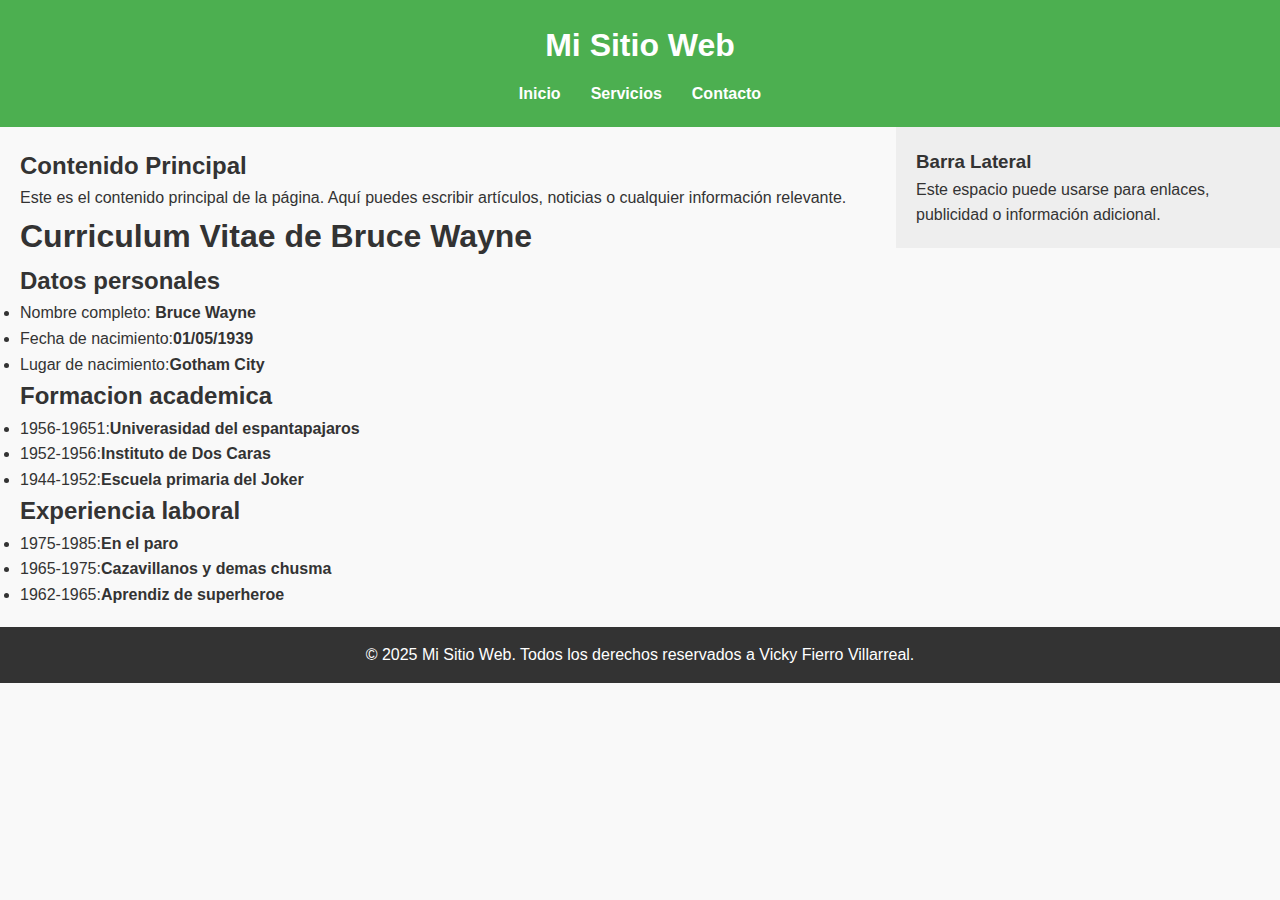
<file: PracticasCSSLizee/PracticasCSSLizee/index.html>
<!DOCTYPE html>
<html lang="es">
<head>
  <meta charset="UTF-8">
  <title>Ejercicio de Maquetación</title>
  <link rel="stylesheet" href="styles.css">
</head>
<body>
  <header>
    <h1>Mi Sitio Web</h1>
    <nav>
      <ul>
        <li><a href="CB2Lizee.html">Inicio</a></li>
        <li><a href="CBLizee.html">Servicios</a></li>
        <li><a href="EFHTMLLizee.html">Contacto</a></li>
      </ul>
    </nav>
  </header>

  <main>
    <section>
      <h2>Contenido Principal</h2>
      <p>Este es el contenido principal de la página. Aquí puedes escribir artículos, noticias o cualquier información relevante.</p>
<h1>Curriculum Vitae de Bruce Wayne</h1>

    <h2>Datos personales</h2>
    <ul>
    <li>Nombre completo: <strong>Bruce Wayne</strong></li>
    <li>Fecha de nacimiento:<strong>01/05/1939</strong></li>
    <li>Lugar de nacimiento:<strong>Gotham City</strong></li>
    </ul>
    <h2>Formacion academica</h2>
    <ul>
    <li>1956-19651:<strong>Univerasidad del espantapajaros</strong></li>
    <li>1952-1956:<strong>Instituto de Dos Caras</strong></li>
    <li>1944-1952:<strong>Escuela primaria del Joker</strong></li>
    </ul>
    <h2>Experiencia laboral</h2>
    <ul>
    <li>1975-1985:<strong>En el paro</strong></li>
    <li>1965-1975:<strong>Cazavillanos y demas chusma</strong></li>
    <li>1962-1965:<strong>Aprendiz de superheroe</strong></li>
    </ul>

    </section>
  </main>

  <aside>
    <h3>Barra Lateral</h3>
    <p>Este espacio puede usarse para enlaces, publicidad o información adicional.</p>
  </aside>

  <footer>
    <p>&copy; 2025 Mi Sitio Web. Todos los derechos reservados a Vicky Fierro Villarreal.</p>
  </footer>
</body>
</html>
</file>
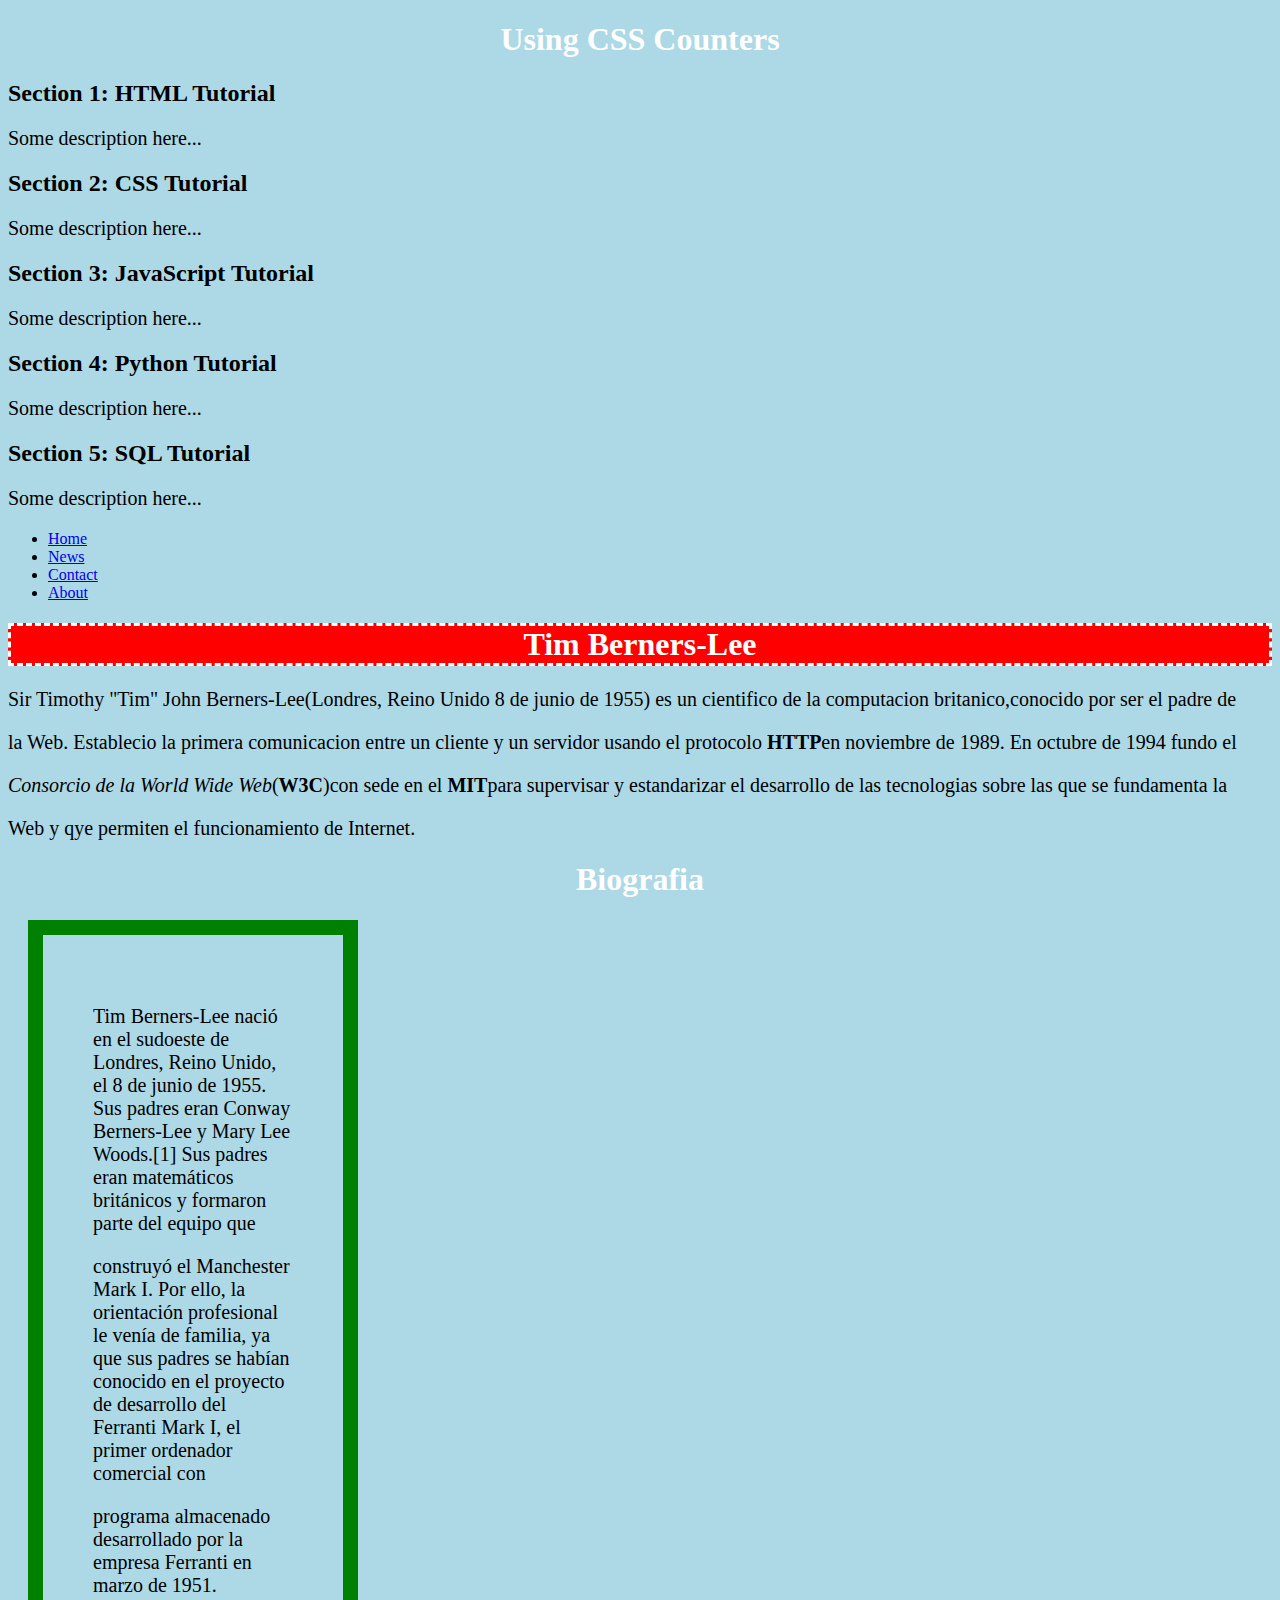
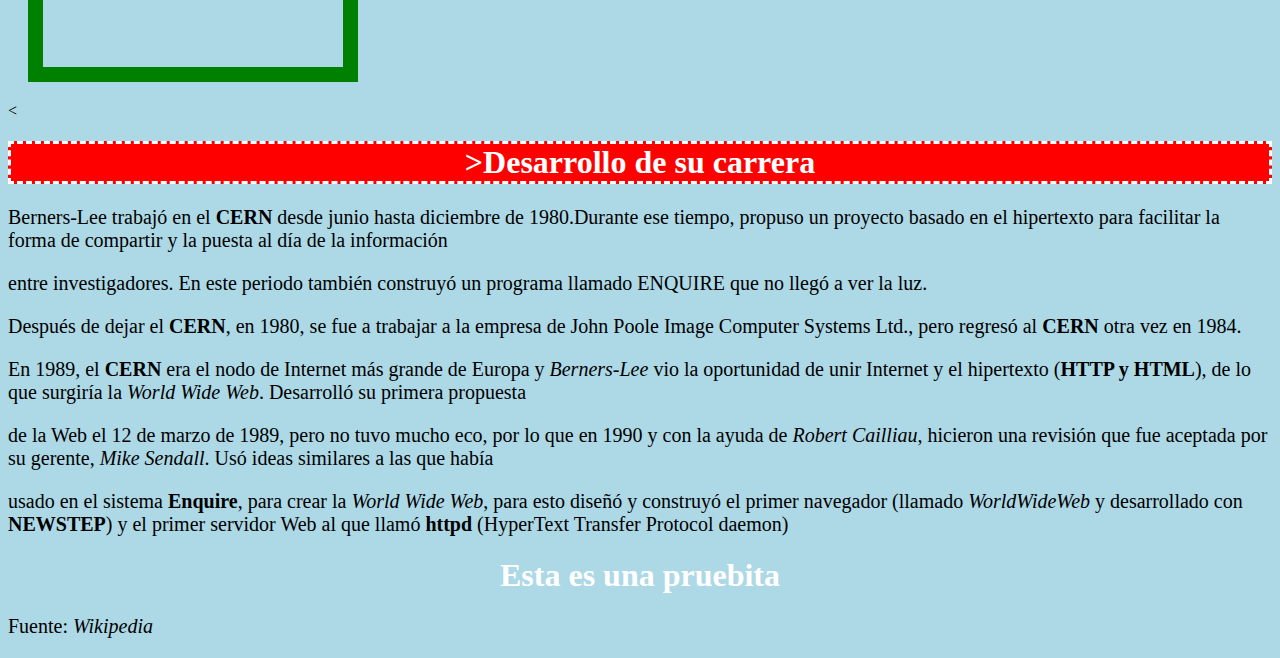
<file: PracticasCSSLizee/PracticasCSSLizee/CB2Lizee.html>
<!DOCTYPE html>
<html lang="en">
<head>
    <meta charset="UTF-8">
    <meta http-equiv="X-UA-Compatible" content="IE=edge">
    <meta name="viewport" content="width=device-width, initial-scale=1.0">
    <title>Enunciado</title>
    <link rel="stylesheet" href="prueba.css">

</head>
<body>

<html>
<head>
<style>
body {
  counter-reset: section;
}

h2::before {
  counter-increment: section;
  content: "Section " counter(section) ": ";
}
</style>
</head>
<body>

<h1>Using CSS Counters</h1>

<h2>HTML Tutorial</h2>
<p>Some description here...</p>

<h2>CSS Tutorial</h2>
<p>Some description here...</p>

<h2>JavaScript Tutorial</h2>
<p>Some description here...</p>

<h2>Python Tutorial</h2>
<p>Some description here...</p>

<h2>SQL Tutorial</h2>
<p>Some description here...</p>

</body>
</html>






<ul>
  <li><a href="default.asp">Home</a></li>
  <li><a href="news.asp">News</a></li>
  <li><a href="contact.asp">Contact</a></li>
  <li><a href="about.asp">About</a></li>
</ul>

    <h1 id="para1">Tim Berners-Lee</h1>

    <p> Sir Timothy "Tim" John Berners-Lee(Londres, Reino Unido 8 de junio de 1955) es un cientifico de la computacion britanico,conocido por ser el padre de</p>
    <p>la Web. Establecio la primera comunicacion entre un cliente y un servidor usando el protocolo <strong>HTTP</strong>en noviembre de 1989. En octubre de 1994 fundo el</p>
    <p><em>Consorcio de la World Wide Web</em>(<strong>W3C</strong>)con sede en el <strong>MIT</strong>para supervisar y estandarizar el desarrollo de las tecnologias sobre las que se fundamenta la</p>
    <p>Web y qye permiten el funcionamiento de Internet.</p>
    <h1>Biografia</h1>
<div>
   <p>Tim Berners-Lee nació en el sudoeste de Londres, Reino Unido, el 8 de junio de 1955. Sus padres eran Conway Berners-Lee y Mary Lee Woods.[1]​ Sus padres eran matemáticos británicos y formaron parte del equipo que</p>
   <p>construyó el Manchester Mark I. Por ello, la orientación profesional le venía de familia, ya que sus padres se habían conocido en el proyecto de desarrollo del Ferranti Mark I, el primer ordenador comercial con</p>
   <p>programa almacenado desarrollado por la empresa Ferranti en marzo de 1951.</p></div>

   <<h1 id="para1">>Desarrollo de su carrera</h1>
   <p>Berners-Lee trabajó en el <strong>CERN</strong> desde junio hasta diciembre de 1980.Durante ese tiempo, propuso un proyecto basado en el hipertexto para facilitar la forma de compartir y la puesta al día de la información</p>
   <p>entre investigadores. En este periodo también construyó un programa llamado ENQUIRE que no llegó a ver la luz.</p>
   <p>Después de dejar el <strong>CERN</strong>, en 1980, se fue a trabajar a la empresa de John Poole Image Computer Systems Ltd., pero regresó al <strong>CERN</strong> otra vez en 1984.</p>
   <p>En 1989, el <strong>CERN</strong> era el nodo de Internet más grande de Europa y <em>Berners-Lee</em> vio la oportunidad de unir Internet y el hipertexto (<strong>HTTP y HTML</strong>), de lo que surgiría la <em>World Wide Web</em>. Desarrolló su primera propuesta</p>
   <p>de la Web el 12 de marzo de 1989, pero no tuvo mucho eco, por lo que en 1990 y con la ayuda de <em>Robert Cailliau</em>, hicieron una revisión que fue aceptada por su gerente, <em>Mike Sendall</em>. Usó ideas similares a las que había</p>
   <p>usado en el sistema <strong>Enquire</strong>, para crear la <em>World Wide Web</em>, para esto diseñó y construyó el primer navegador (llamado <em>WorldWideWeb</em> y desarrollado con <strong>NEWSTEP</strong>) y el primer servidor Web al que llamó <strong>httpd</strong> (HyperText Transfer Protocol daemon)</p>

      <h1> Esta es una pruebita </h1>
   <p>Fuente: <em>Wikipedia</em></p>
</body>

</html>
</file>
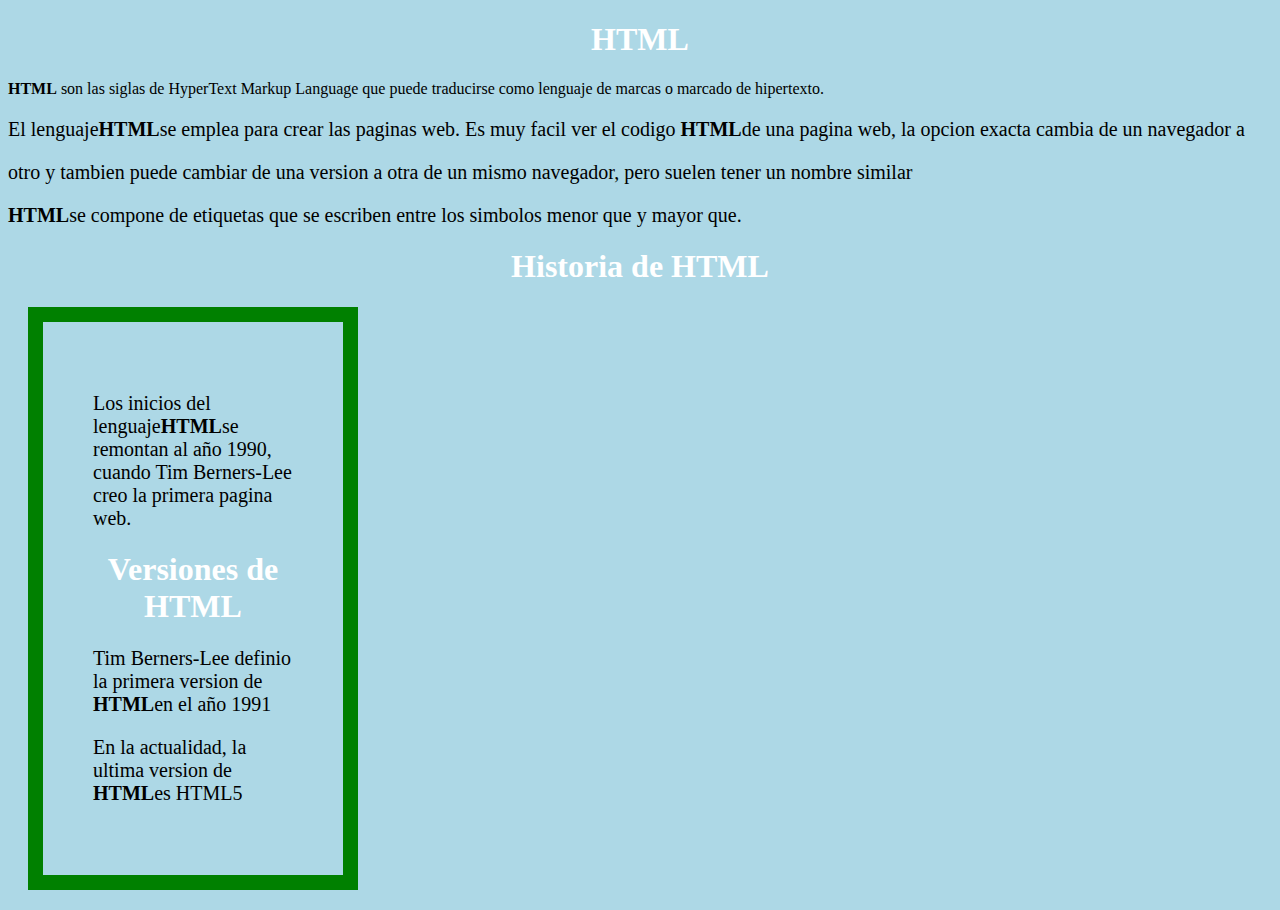
<file: PracticasCSSLizee/PracticasCSSLizee/CBLizee.html>
<!DOCTYPE html>
<html lang="en">
<head>
    <meta charset="UTF-8">
    <meta name="viewport" content="width=device-width, initial-scale=1.0">
    <title>HTML</title>
    <link rel="stylesheet" href="prueba.css">

</head>
<body>
    <h1>HTML</h1>
    <p.dotted><strong>HTML</strong> son las siglas de HyperText Markup Language que puede traducirse como lenguaje de marcas o marcado de hipertexto.
        <p>El lenguaje<strong>HTML</strong>se emplea para crear las paginas web. Es muy facil ver el codigo <strong>HTML</strong>de una pagina web, la opcion exacta cambia de un navegador a</p>
        <p>otro y tambien puede cambiar de una version a otra de un mismo navegador, pero suelen tener un nombre similar</p>
        <p><strong>HTML</strong>se compone de etiquetas que se escriben entre los simbolos menor que y mayor que. </p>

    <h1>Historia de HTML</h1>
    <DIV>
    <p>Los inicios del lenguaje<strong>HTML</strong>se remontan al año 1990, cuando Tim Berners-Lee creo la primera pagina web.</p>
    <h1>Versiones de HTML</h1>
    <p>Tim Berners-Lee definio la primera version de <strong>HTML</strong>en el año 1991</p>
    <p>En la actualidad, la ultima version de <strong>HTML</strong>es HTML5</p></DIV>
    </body>
</html>
</file>
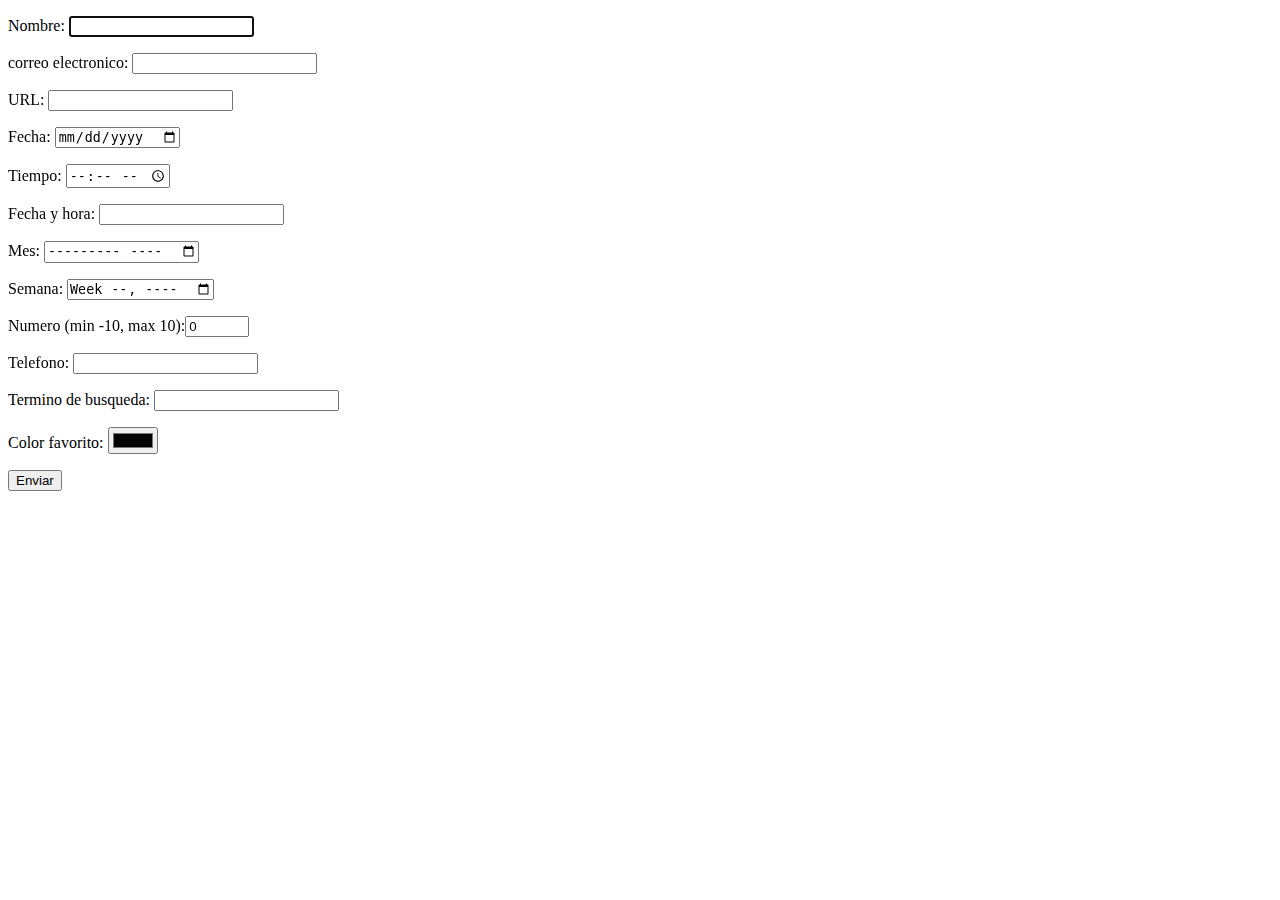
<file: PracticasCSSLizee/PracticasCSSLizee/EFHTMLLizee.html>
<!DOCTYPE html>
<html lang="en">
<head>
    <meta charset="UTF-8">
    <meta name="viewport" content="width=device-width, initial-scale=1.0">
    <title>Formulario de prueba HTML5</title>
</head>
<body>
    <form action "" method="get">
<p>
     Nombre: <input type="text" name="name_control" autofocus required />
</p>

<p>
correo electronico: <input type="email" name="email_control" required />
</p>

<p>
URL: <input type="url" name="url_control" place holder="Escribe la URL de tu pagina web personal" />
</p>

<p>
Fecha: <input type="date" name="date_control"/>
</p>

<p>
Tiempo: <input type="time" name="time_control"/>
</p>

<p>
Fecha y hora: <input type="datetime" name="datetime_control"/>
</p>

<p>
Mes: <input type="month" name="month_control"/>
</p>

<p>
Semana: <input type="week" name="week_control"/>
</p>

<p>
Numero (min -10, max 10):<input type="number" name="number_control" min="-10" max="10"
value="0"/>
</p>

<p>
Telefono: <input type="tel" name="tel_control"/>
</p>

<p>
Termino de busqueda: <input type="search" name="search_control"/>
</p>

<p>
Color favorito: <input type="color" name="color_control"/>
</p>

<p>
<input type="submit" value="Enviar"/>
 </p>
    </form>    
</body>
</html>
</file>
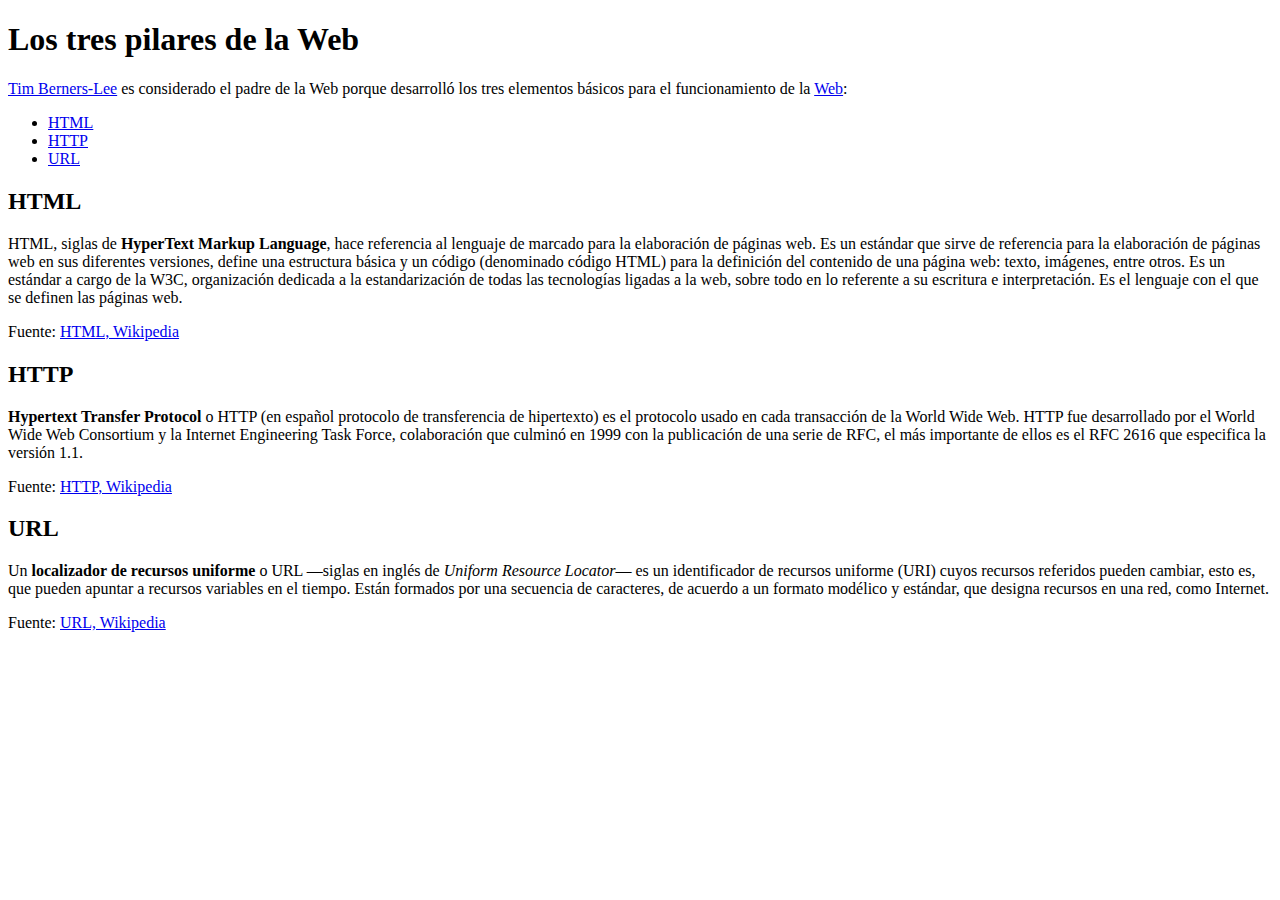
<file: PracticasCSSLizee/PracticasCSSLizee/ELizee.html>
<!DOCTYPE html>
<html lang="es">
<head>
    <meta charset="UTF-8">
    <title>Los tres pilares de la Web</title>
</head>
<body>

    <h1>Los tres pilares de la Web</h1>

    <p>
        <a href="https://es.wikipedia.org/wiki/Tim_Berners-Lee" target="_blank">Tim Berners-Lee</a> 
        es considerado el padre de la Web porque desarrolló los tres elementos básicos para el funcionamiento de la 
        <a href="https://es.wikipedia.org/wiki/World_Wide_Web" target="_blank">Web</a>:
    </p>

    <ul>
        <li><a href="#html">HTML</a></li>
        <li><a href="#http">HTTP</a></li>
        <li><a href="#url">URL</a></li>
    </ul>

    <!-- Sección HTML -->
    <h2 id="html">HTML</h2>
    <p>
        HTML, siglas de <strong>HyperText Markup Language</strong>, hace referencia al lenguaje de marcado para la elaboración de páginas web. 
        Es un estándar que sirve de referencia para la elaboración de páginas web en sus diferentes versiones, define una estructura básica y 
        un código (denominado código HTML) para la definición del contenido de una página web: texto, imágenes, entre otros. 
        Es un estándar a cargo de la W3C, organización dedicada a la estandarización de todas las tecnologías ligadas a la web, 
        sobre todo en lo referente a su escritura e interpretación. 
        Es el lenguaje con el que se definen las páginas web.
    </p>
    <p>Fuente: <a href="http://es.wikipedia.org/wiki/HTML" target="_blank">HTML, Wikipedia</a></p>

    <!-- Sección HTTP -->
    <h2 id="http">HTTP</h2>
    <p>
        <strong>Hypertext Transfer Protocol</strong> o HTTP (en español protocolo de transferencia de hipertexto) es el protocolo usado en cada transacción de la 
        World Wide Web. HTTP fue desarrollado por el World Wide Web Consortium y la Internet Engineering Task Force, colaboración que culminó en 1999 
        con la publicación de una serie de RFC, el más importante de ellos es el RFC 2616 que especifica la versión 1.1.
    </p>
    <p>Fuente: <a href="http://es.wikipedia.org/wiki/Hypertext_Transfer_Protocol" target="_blank">HTTP, Wikipedia</a></p>

    <!-- Sección URL -->
    <h2 id="url">URL</h2>
    <p>
        Un <strong>localizador de recursos uniforme</strong> o URL —siglas en inglés de <em>Uniform Resource Locator</em>— 
        es un identificador de recursos uniforme (URI) cuyos recursos referidos pueden cambiar, esto es, 
        que pueden apuntar a recursos variables en el tiempo. Están formados por una secuencia de caracteres, 
        de acuerdo a un formato modélico y estándar, que designa recursos en una red, como Internet.
    </p>
    <p>Fuente: <a href="http://es.wikipedia.org/wiki/Localizador_de_recursos_uniforme" target="_blank">URL, Wikipedia</a></p>

</body>
</html>
</file>
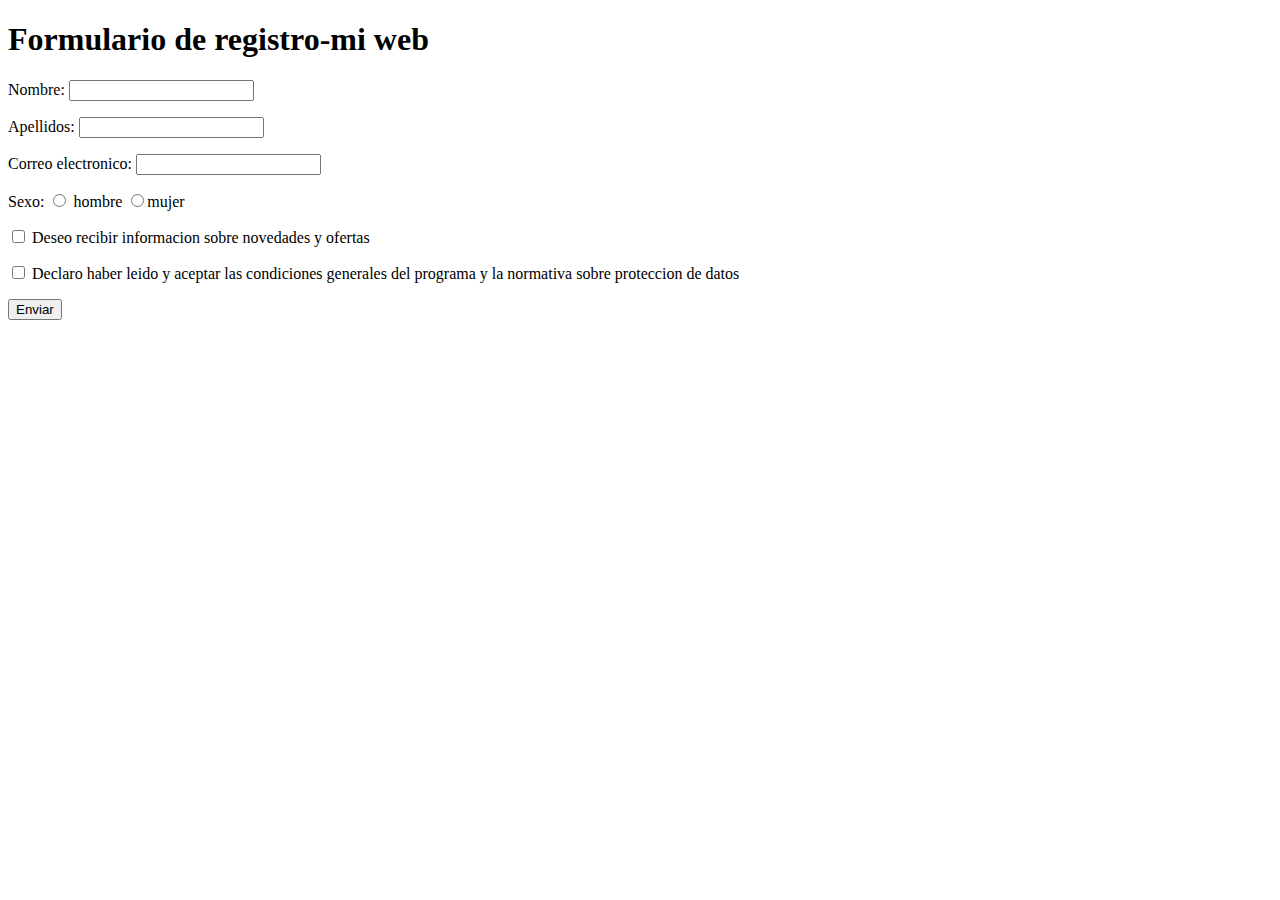
<file: PracticasCSSLizee/PracticasCSSLizee/F1Lizee.html>
<!DOCTYPE html>
<html lang="en">
<head>
    <meta charset="UTF-8">
    <meta name="viewport" content="width=device-width, initial-scale=1.0">
    <title>Formulario de registro</title>
</head>
<body>
    <h1>Formulario de registro-mi web</h1>
    <form action="" method="get">

<p>
    Nombre: <input type="text" name="nombre" maxlength="50"/>
</p>

<p>
    Apellidos: <input type="text" name="apellidos" maxlength="50"/>
</p>

<p>
    Correo electronico: <input type="email" name="email" maxlength="50"/>
</p>

<p>
    Sexo: <input type="radio" name="sexo" value="h"/> hombre 
    <input type="radio" name="sexo" value="m"/>mujer
</p>

<p>
<input type="checkbox" name="condiciones"/> Deseo recibir informacion sobre
novedades y ofertas
    </p>
    <input type="checkbox" name="condiciones"/> Declaro haber 
    leido y aceptar las condiciones generales del programa y la
    normativa sobre proteccion de datos
</p>

<p>
    <input type="submit" value="Enviar"/>
</p>

    </form>
</body>
</html>
</file>
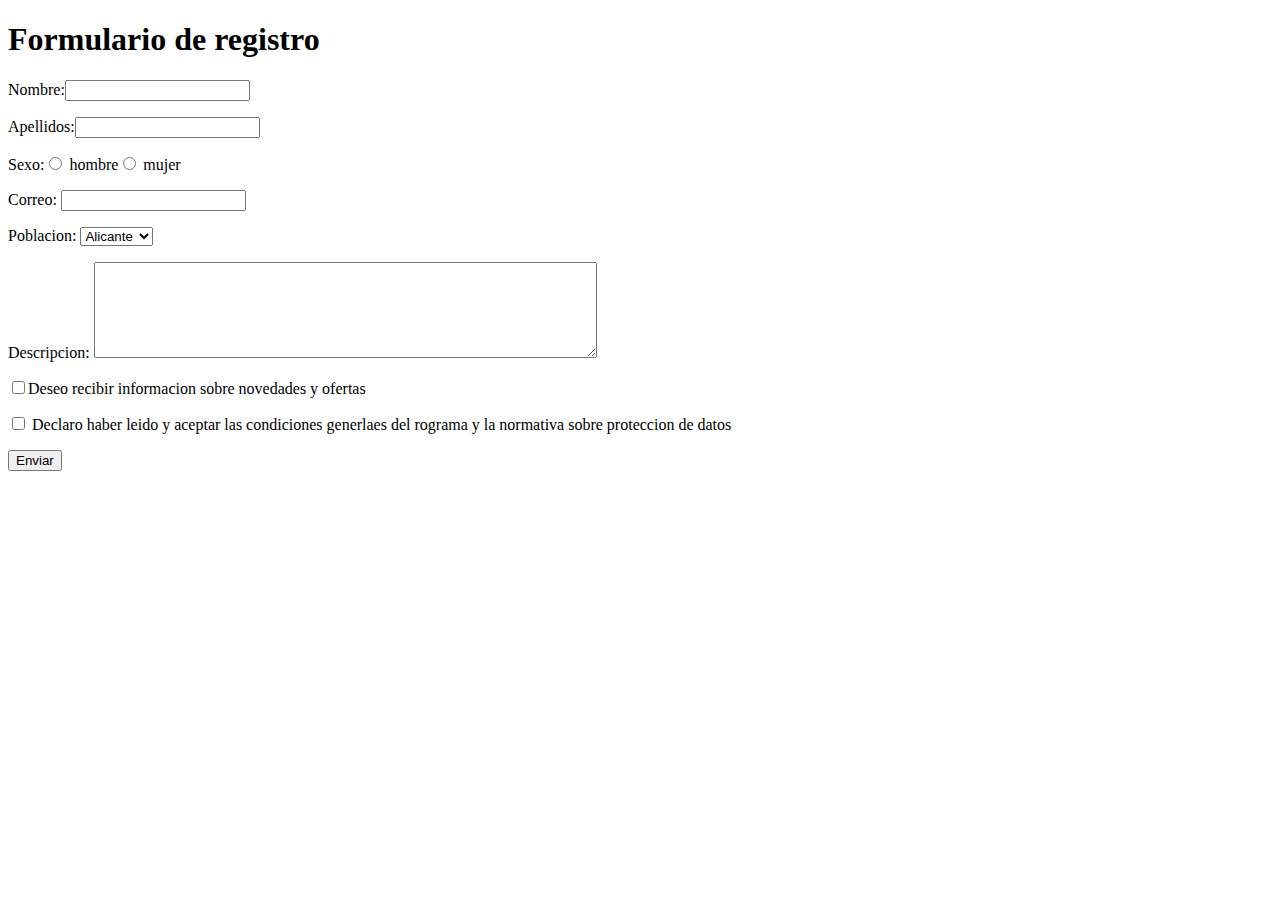
<file: PracticasCSSLizee/PracticasCSSLizee/F2Lize.html>
<!DOCTYPE html>
<html lang="en">
<head>
    <meta charset="UTF-8">
    <meta name="viewport" content="width=device-width, initial-scale=1.0">
    <title>Formulario de registro- Mi web</title>
</head>
<body>
    <h1>Formulario de registro</h1>
    <form action="" method="get">
    <p>
        <label for="nombre">Nombre:</label><input type="text" name="nombre" id="nombre"
        maxlength="50"/>
    </p>

    <p>
        <label for="apellidos">Apellidos:</label><input type="text" name="apellidos" id="apellidos"
        maxlength="50"/>

    </p>
    <p>
        Sexo:<input type="radio" name="sexo" id="sexo-h" value="h"/> <label for="sexo-h">hombre</label><input type="radio" name="sexo" id="sexo-m" value="m"/> <label 
        for="sexo-m">mujer</label>
    </p>
    
    <p>
        <label for="correo">Correo:</label> <input type="text" name="correo" id="correo" 
        maxlength="100" />

    </p>

    <p> 
       <label for="poblacion">Poblacion:</label>
      <select name="poblacion" id="poblacion">
       <option>Alicante</option>
       <option>Madrid</option>
       <option>Sevilla</option>
       <option>Valencia</option>
      </select> 
    </p>

    <p><label for="descripcion">Descripcion:</label> 
    <textarea name="descripcion" id="descripcion" rows="6" cols="60"></textarea>
    </p>

    <p>
        <input type="checkbox" name="info" id="info" cheked="cheked"/><label for="info">Deseo
            recibir informacion sobre novedades y ofertas</label>
    </p>

    <p> 
        <input type="checkbox" name="condiciones" id="condiciones"/><label for="condiciones">
            Declaro haber leido y aceptar las condiciones generlaes del rograma y la normativa sobre
            proteccion de datos </label>
    </p>
    
    <p>
        <input type="submit" value="Enviar"/>
    </p>



    </form>
</body>
</html>
</file>
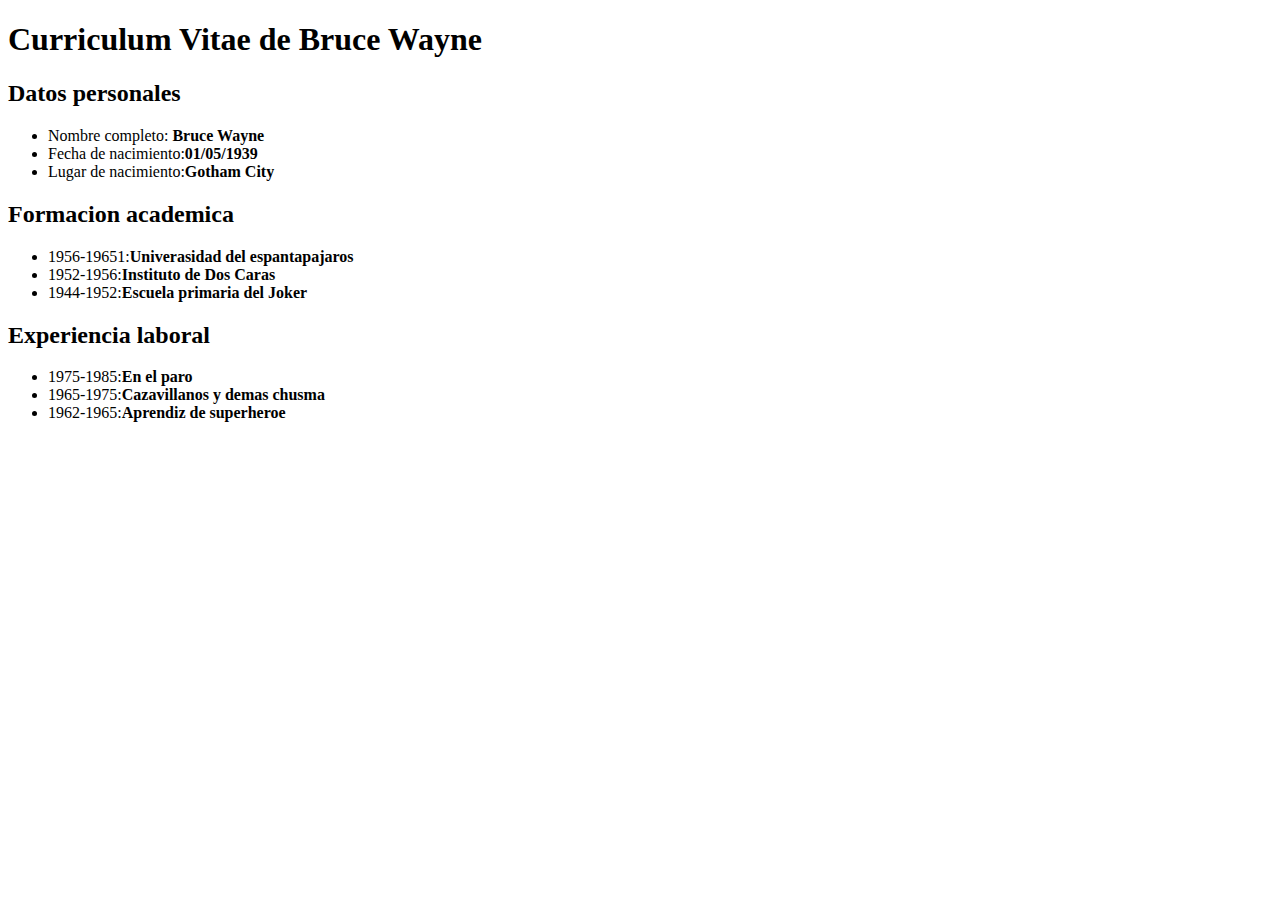
<file: PracticasCSSLizee/PracticasCSSLizee/L1Lizee.html>
<!DOCTYPE html>
<html lang="en">
<head>
    <meta charset="UTF-8">
    <meta http-equiv="X-UA-Compatible" content="IE=edge">
    <meta name="viewport" content="width=device-width, initial-scale=1.0">
    <title>Curriculum</title>

    <h1>Curriculum Vitae de Bruce Wayne</h1>

    <h2>Datos personales</h2>
    <ul>
    <li>Nombre completo: <strong>Bruce Wayne</strong></li>
    <li>Fecha de nacimiento:<strong>01/05/1939</strong></li>
    <li>Lugar de nacimiento:<strong>Gotham City</strong></li>
    </ul>
    <h2>Formacion academica</h2>
    <ul>
    <li>1956-19651:<strong>Univerasidad del espantapajaros</strong></li>
    <li>1952-1956:<strong>Instituto de Dos Caras</strong></li>
    <li>1944-1952:<strong>Escuela primaria del Joker</strong></li>
    </ul>
    <h2>Experiencia laboral</h2>
    <ul>
    <li>1975-1985:<strong>En el paro</strong></li>
    <li>1965-1975:<strong>Cazavillanos y demas chusma</strong></li>
    <li>1962-1965:<strong>Aprendiz de superheroe</strong></li>
    </ul>
</head>
<body>
    
</body>
</html>
</file>
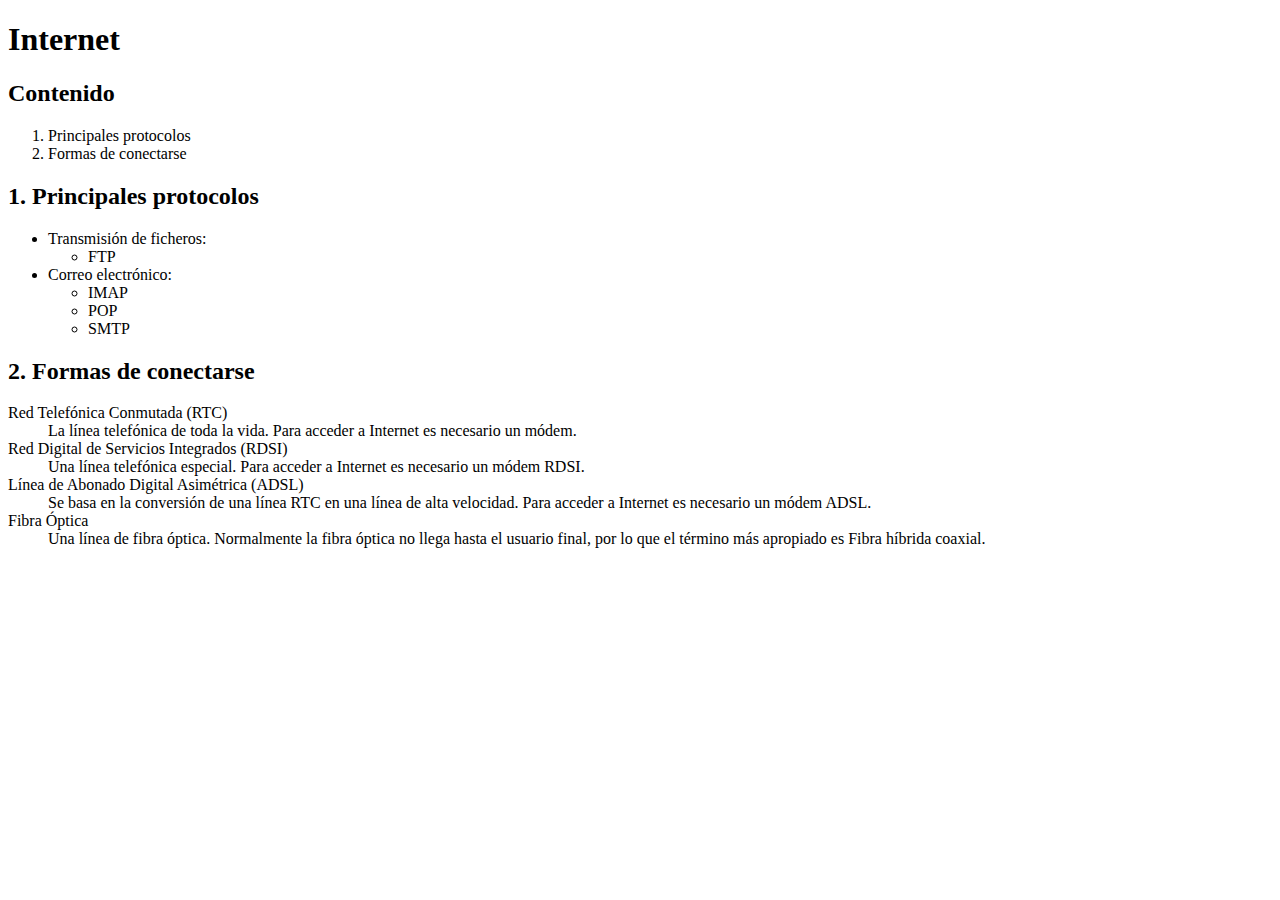
<file: PracticasCSSLizee/PracticasCSSLizee/L2Lize.html>
<!DOCTYPE html>
<html lang="es">
<head>
    <meta charset="UTF-8">
    <title>Internet</title>
</head>
<body>

    <h1>Internet</h1>

    <h2>Contenido</h2>
    <!-- Lista numerada -->
    <ol>
        <li>Principales protocolos</li>
        <li>Formas de conectarse</li>
    </ol>

    <h2>1. Principales protocolos</h2>
    <!-- Lista con viñetas -->
    <ul>
        <li>Transmisión de ficheros:
            <ul>
                <li>FTP</li>
            </ul>
        </li>
        <li>Correo electrónico:
            <ul>
                <li>IMAP</li>
                <li>POP</li>
                <li>SMTP</li>
            </ul>
        </li>
    </ul>

    <h2>2. Formas de conectarse</h2>
    <!-- Lista de definiciones -->
    <dl>
        <dt>Red Telefónica Conmutada (RTC)</dt>
        <dd>La línea telefónica de toda la vida. Para acceder a Internet es necesario un módem.</dd>

        <dt>Red Digital de Servicios Integrados (RDSI)</dt>
        <dd>Una línea telefónica especial. Para acceder a Internet es necesario un módem RDSI.</dd>

        <dt>Línea de Abonado Digital Asimétrica (ADSL)</dt>
        <dd>Se basa en la conversión de una línea RTC en una línea de alta velocidad. Para acceder a Internet es necesario un módem ADSL.</dd>

        <dt>Fibra Óptica</dt>
        <dd>Una línea de fibra óptica. Normalmente la fibra óptica no llega hasta el usuario final, por lo que el término más apropiado es Fibra híbrida coaxial.</dd>
    </dl>

</body>
</html>
</file>
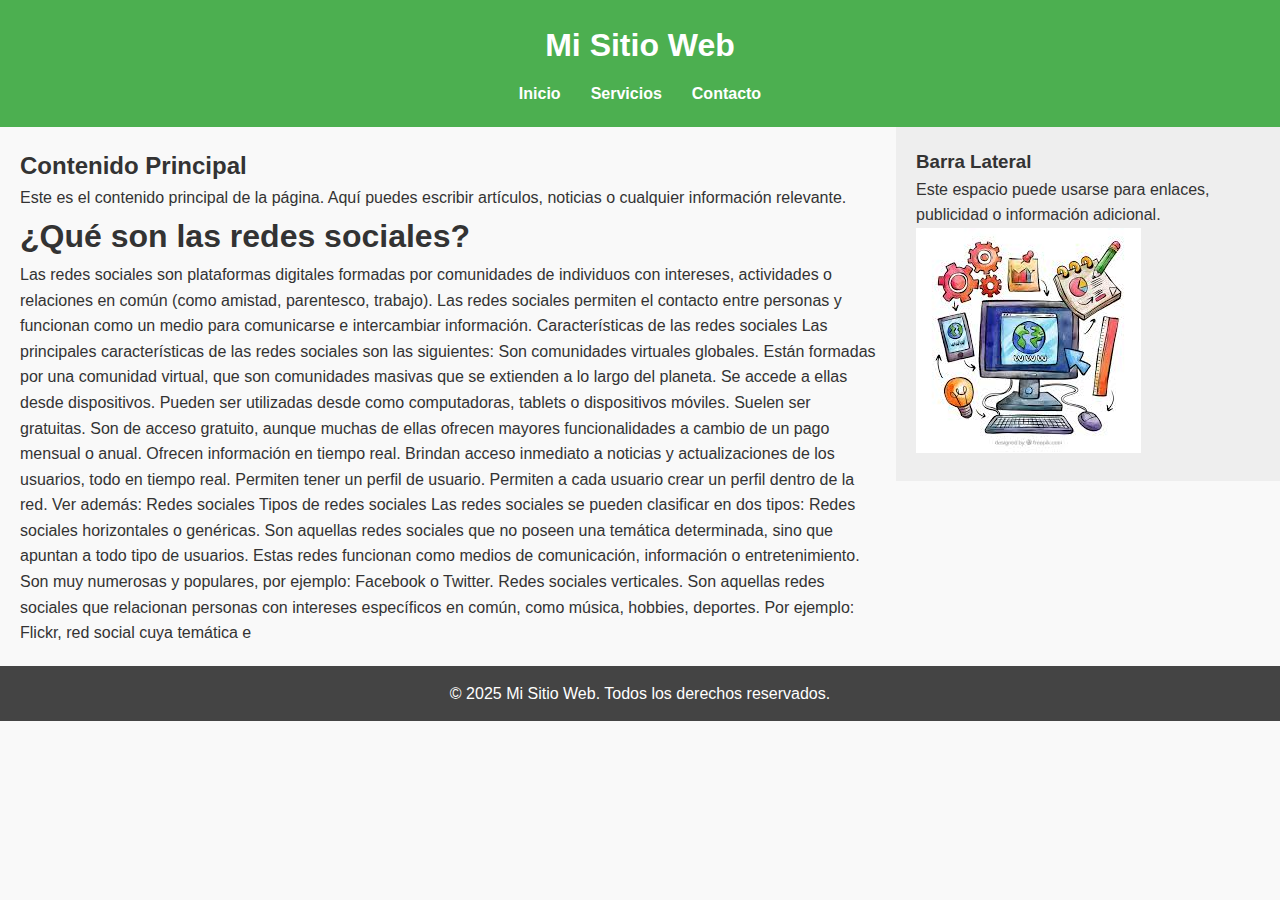
<file: PracticasCSSLizee/PracticasCSSLizee/maquetacion.html>
<!DOCTYPE html>
<html lang="es">
<head>
  <meta charset="UTF-8">
  <title>Ejercicio de Maquetación</title>
  <link rel="stylesheet" href="estilos2.css"> 
  
</head>
<body>
  <header>
    <h1>Mi Sitio Web</h1>
    <nav>
      <ul>
        <li><a href="#">Inicio</a></li>
        <li><a href="#">Servicios</a></li>
        <li><a href="#">Contacto</a></li>
      </ul>
    </nav>
  </header>

  <main>
    <section>
      <h2>Contenido Principal</h2>
      <p>Este es el contenido principal de la página. Aquí puedes escribir artículos, noticias o cualquier información relevante.</p>
       <h1>¿Qué son las redes sociales?</h1>
Las redes sociales son plataformas digitales formadas por comunidades de individuos con intereses, actividades o relaciones en común (como amistad, parentesco, trabajo). Las redes sociales permiten el contacto entre personas y funcionan como un medio para comunicarse e intercambiar información.
Características de las redes sociales
Las principales características de las redes sociales son las siguientes:

Son comunidades virtuales globales. Están formadas por una comunidad virtual, que son comunidades masivas que se extienden a lo largo del planeta.
Se accede a ellas desde dispositivos. Pueden ser utilizadas desde como computadoras, tablets o dispositivos móviles.
Suelen ser gratuitas. Son de acceso gratuito, aunque muchas de ellas ofrecen mayores funcionalidades a cambio de un pago mensual o anual.
Ofrecen información en tiempo real. Brindan acceso inmediato a noticias y actualizaciones de los usuarios, todo en tiempo real.
Permiten tener un perfil de usuario. Permiten a cada usuario crear un perfil dentro de la red.
Ver además: Redes sociales

Tipos de redes sociales
Las redes sociales se pueden clasificar en dos tipos:

Redes sociales horizontales o genéricas. Son aquellas redes sociales que no poseen una temática determinada, sino que apuntan a todo tipo de usuarios. Estas redes funcionan como medios de comunicación, información o entretenimiento. Son muy numerosas y populares, por ejemplo: Facebook o Twitter.
Redes sociales verticales. Son aquellas redes sociales que relacionan personas con intereses específicos en común, como música, hobbies, deportes. Por ejemplo: Flickr, red social cuya temática e
    </section>
  </main>

  <aside>
    <h3>Barra Lateral</h3>
    <p>Este espacio puede usarse para enlaces, publicidad o información adicional.</p>
    <img src="compu1.jpeg">
</aside>

  <footer>
    <p>&copy; 2025 Mi Sitio Web. Todos los derechos reservados.</p>
  </footer>
</body>
</html>
</file>
<file: PracticasCSSLizee/PracticasCSSLizee/prueba.css>
body {
  background-color: lightblue;
}

div {
  width: 200px;
  border: 15px solid green;
  padding: 50px;
  margin: 20px;
}

h1 {
  color: white;
  text-align: center;
}

p {
  font-family: verdana;
  font-size: 20px;
   
}

#para1 {
   border-style: dashed;
   background-color:red;
}
</file>
<file: PracticasCSSLizee/PracticasCSSLizee/styles.css>
/* Reset básico */
* {
  margin: 0;
  padding: 0;
  box-sizing: border-box;
}

body {
  font-family: 'Segoe UI', sans-serif;
  background-color: #f9f9f9;
  color: #333;
  line-height: 1.6;
}

/* Header */
header {
  background-color: #4CAF50;
  color: white;
  padding: 20px;
  text-align: center;
}

nav ul {
  list-style: none;
  display: flex;
  justify-content: center;
  margin-top: 10px;
}

nav ul li {
  margin: 0 15px;
}

nav ul li a {
  color: white;
  text-decoration: none;
  font-weight: bold;
}

/* Main y Aside */
main {
  width: 70%;
  float: left;
  padding: 20px;
}

aside {
  width: 30%;
  float: right;
  background-color: #eee;
  padding: 20px;
}

/* Footer */
footer {
  clear: both;
  background-color: #333;
  color: white;
  text-align: center;
  padding: 15px;
  margin-top: 20px;
}
</file>
<file: PracticasCSSLizee/PracticasCSSLizee/estilos2.css>
/* Reset básico */
* {
  margin: 0;
  padding: 0;
  box-sizing: border-box;
}

body {
  font-family: 'Segoe UI', sans-serif;
  background-color: #f9f9f9;
  color: #333;
  line-height: 1.6;
}

/* Header */
header {
  background-color: #4CAF50;
  color: white;
  padding: 20px;
  text-align: center;
}

nav ul {
  list-style: none;
  display: flex;
  justify-content: center;
  margin-top: 10px;
}

nav ul li {
  margin: 0 15px;
}

nav ul li a {
  color: white;
  text-decoration: none;
  font-weight: bold;
}

/* Main y Aside */
main {
  width: 70%;
  float: left;
  padding: 20px;
}

aside {
  width: 30%;
  float: right;
  background-color: #eee;
  padding: 20px;
}

/* Footer */
footer {
  clear: both;
  background-color: #444;
  color: white;
  text-align: center;
  padding: 15px;
  margin-top: 20px;
}
</file>
